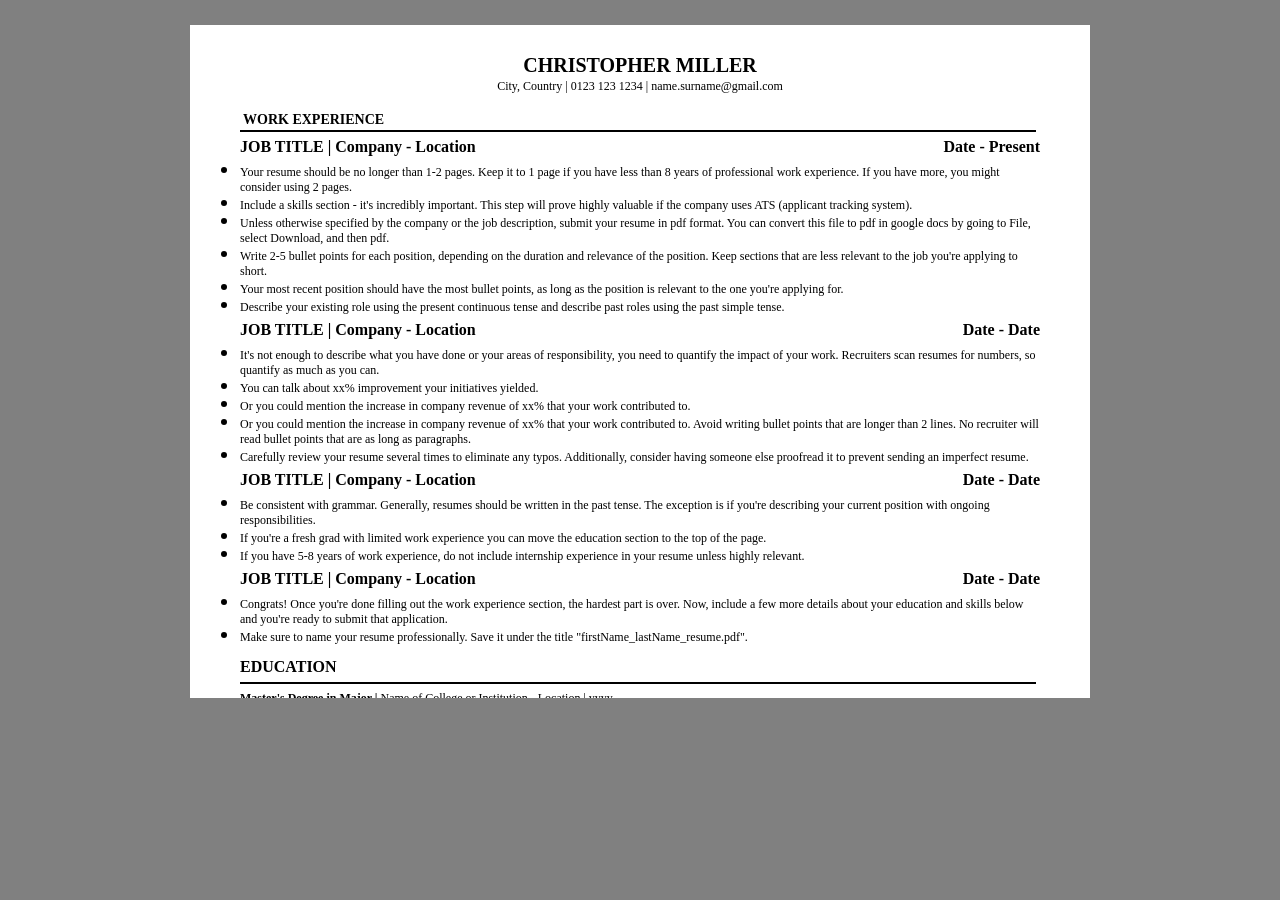
<file: cv.html>
<!doctype html>
<html lang="en">
    <head>
        <link rel="stylesheet" href="./css/reset.css" />
        <link rel="stylesheet" href="./css/style.css" />
        <meta charset="UTF-8" />
        <meta name="viewport" content="width=device-width, initial-scale=1.0" />
        <title>CV</title>
    </head>
    <body id="main">
        <div class="CV">
            <div class="header">
                <h1 id="CV-title">CHRISTOPHER MILLER</h1>
                <p>City, Country | 0123 123 1234 | name.surname@gmail.com</p>
                <h2 id="page-title">WORK EXPERIENCE</h2>
            </div>
            <div class="content-1">
                <div class="content-title">
                    <h2>JOB TITLE |</h2>
                    <h3>Company - Location</h3>
                    <h3 class="date">Date - Present</h3>
                </div>
                <ul>
                    <li>
                        Your resume should be no longer than 1-2 pages. Keep it to 1 page if you have less than 8 years of professional work experience. If you have more, you might consider using 2
                        pages.
                    </li>
                    <li>Include a skills section - it's incredibly important. This step will prove highly valuable if the company uses ATS (applicant tracking system).</li>
                    <li>
                        Unless otherwise specified by the company or the job description, submit your resume in pdf format. You can convert this file to pdf in google docs by going to File, select
                        Download, and then pdf.
                    </li>
                    <li>
                        Write 2-5 bullet points for each position, depending on the duration and relevance of the position. Keep sections that are less relevant to the job you're applying to short.
                    </li>
                    <li>Your most recent position should have the most bullet points, as long as the position is relevant to the one you're applying for.</li>
                    <li>Describe your existing role using the present continuous tense and describe past roles using the past simple tense.</li>
                </ul>
            </div>
            <div class="content-2">
                <div class="content-title">
                    <h2>JOB TITLE |</h2>
                    <h3>Company - Location</h3>
                    <h3 class="date">Date - Date</h3>
                </div>
                <ul>
                    <li>
                        It's not enough to describe what you have done or your areas of responsibility, you need to quantify the impact of your work. Recruiters scan resumes for numbers, so quantify
                        as much as you can.
                    </li>
                    <li>You can talk about xx% improvement your initiatives yielded.</li>
                    <li>Or you could mention the increase in company revenue of xx% that your work contributed to.</li>
                    <li>
                        Or you could mention the increase in company revenue of xx% that your work contributed to. Avoid writing bullet points that are longer than 2 lines. No recruiter will read
                        bullet points that are as long as paragraphs.
                    </li>
                    <li>Carefully review your resume several times to eliminate any typos. Additionally, consider having someone else proofread it to prevent sending an imperfect resume.</li>
                </ul>
            </div>
            <div class="content-3">
                <div class="content-title">
                    <h2>JOB TITLE |</h2>
                    <h3>Company - Location</h3>
                    <h3 class="date">Date - Date</h3>
                </div>
                <ul>
                    <li>
                        Be consistent with grammar. Generally, resumes should be written in the past tense. The exception is if you're describing your current position with ongoing responsibilities.
                    </li>
                    <li>If you're a fresh grad with limited work experience you can move the education section to the top of the page.</li>
                    <li>If you have 5-8 years of work experience, do not include internship experience in your resume unless highly relevant.</li>
                </ul>
            </div>
            <div class="content-4">
                <div class="content-title">
                    <h2>JOB TITLE |</h2>
                    <h3>Company - Location</h3>
                    <h3 class="date">Date - Date</h3>
                </div>
                <ul>
                    <li>
                        Congrats! Once you're done filling out the work experience section, the hardest part is over. Now, include a few more details about your education and skills below and you're
                        ready to submit that application.
                    </li>
                    <li>Make sure to name your resume professionally. Save it under the title "firstName_lastName_resume.pdf".</li>
                </ul>
            </div>
            <h2 id="education">EDUCATION</h2>
            <h3 id="footer">Master's Degree in Major | <span>Name of College or Institution - Location | yyyy</span></h3>
        </div>
    </body>
</html>
</file>
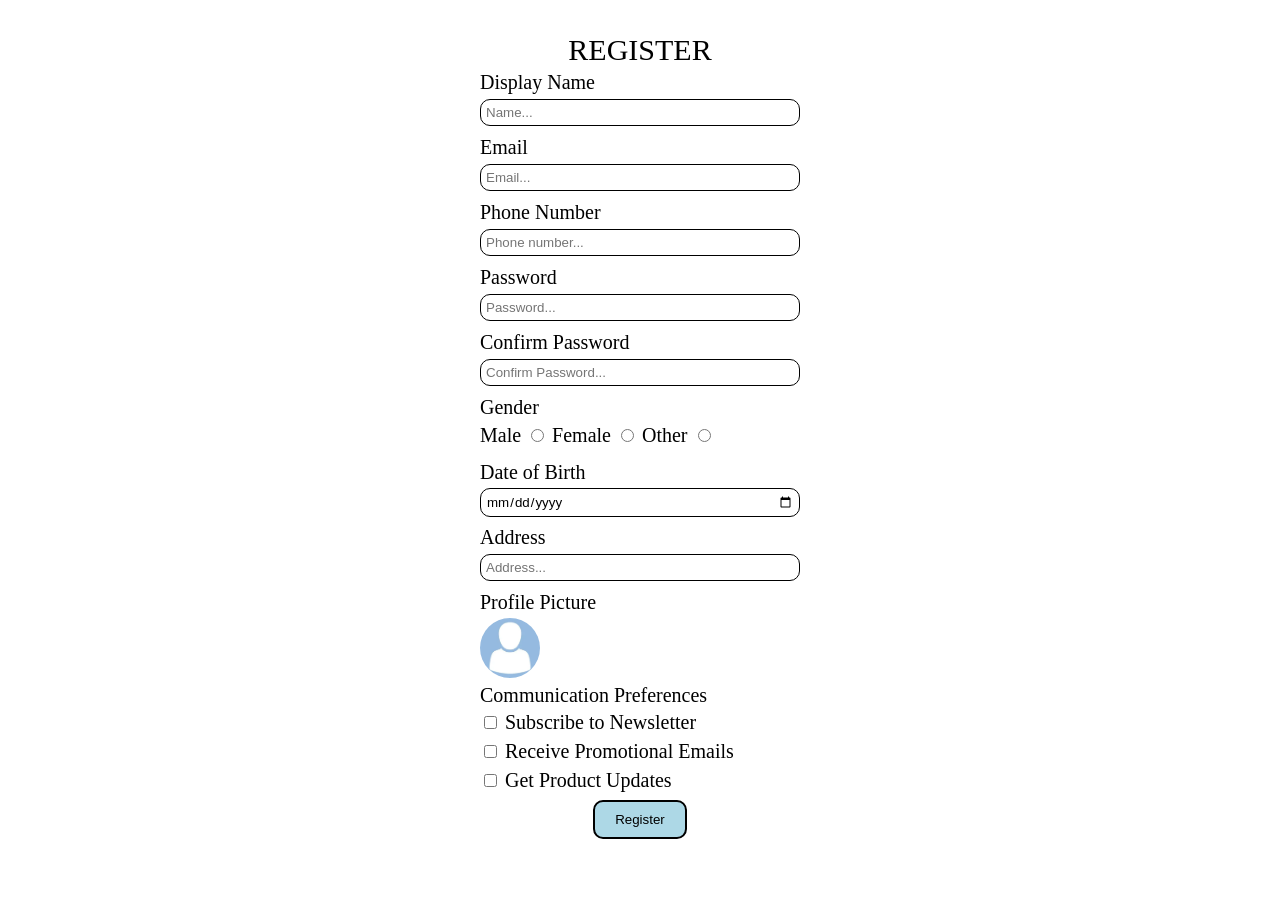
<file: form.html>
<!doctype html>
<html lang="en">
    <head>
        <link rel="stylesheet" href="./css/reset.css" />
        <link rel="stylesheet" href="./css/style.css" />
        <meta charset="UTF-8" />
        <meta name="viewport" content="width=device-width, initial-scale=1.0" />
        <title>Register</title>
    </head>
    <body id="register-body">
        <form action="" class="form-register" autocomplete="off" spellcheck="false">
            <h1 id="form-header">REGISTER</h1>
            <div class="form-group">
                <label for="name" class="label-form">Display Name</label>
                <input type="text" id="name" placeholder="Name..." required/>
                <label for="email" class="label-form">Email</label>
                <input type="email" id="email" placeholder="Email..." required/>
                <label for="phone-number" class="label-form">Phone Number</label>
                <input type="tel" id="phone-number" placeholder="Phone number..." required/>
                <label for="password" class="label-form">Password</label>
                <input type="password" id="password" placeholder="Password..." required/>
                <label for="confirm-password" class="label-form">Confirm Password</label>
                <input type="password" id="confirm-password" placeholder="Confirm Password..." required/>
            </div>
            <div class="form-group">
                <label class="label-form">Gender</label>
                <label for="male">Male</label>
                <input type="radio" name="gender" id="male" required/>
                <label for="female">Female</label>
                <input type="radio" name="gender" id="female" required/>
                <label for="other">Other</label>
                <input type="radio" name="gender" id="other" required/>
            </div>

            <div class="form-group">
                <label for="date-of-birth" class="label-form">Date of Birth</label>
                <input type="date" name="" id="date-of-birth" required/>
            </div>
            <div class="form-group">
                <label for="address" class="label-form">Address</label>
                <input type="text" id="address" placeholder="Address..." required/>
            </div>
            <div class="form-group">
                <label for="img" class="label-form">
                    Profile Picture
                    <img
                        src="[data-uri]"
                        alt=""
                        class="img-profile" />
                </label>
                <input type="file" id="img" hidden accept="image/*" required/>
            </div>
            <div class="form-group">
                <label for="" class="label-form">Communication Preferences</label>
                <label class="label-form">
                    <input type="checkbox" value="gender" />
                    Subscribe to Newsletter
                </label>
                <label class="label-form">
                    <input type="checkbox" value="gender" />
                    Receive Promotional Emails
                </label>
                <label class="label-form">
                    <input type="checkbox" value="gender" />
                    Get Product Updates
                </label>
                <button type="submit" class="btn">Register</button>
            </div>
        </form>
    </body>
</html>
</file>
<file: css/style.css>
/* CV */
* {
    box-sizing: border-box;
    font-family: Arial, sans-serif;
}
#main {
    background-color: grey;
}
/* Container */
.CV {
    width: 900px;
    height: 673px;
    background: white;
    margin: 25px auto 0px;
    overflow: hidden;
    padding: 30px 50px;
}
/* Header */
.header {
    text-align: center;
}
#CV-title {
    margin-bottom: 5px;
    font-weight: bold;
    font-size: 20px;
}
#page-title {
    text-align: left;
    margin-top: 18px;
    font-size: 14px;
    border-bottom: 2px solid black;
    padding: 3px;
    display: block;
    font-weight: bold;
}
/* Content */
.CV p {
    font-size: 12px;
}
.CV ul {
    list-style: disc;
    display: block;
    line-height: 15px;
    font-size: 12px;
}
.CV h2 {
    margin-right: 4px;
}
::marker {
    font-size: 20px;
}
.content-title {
    display: flex;
    margin: 7px 0;
    font-weight: bold;
}
.date {
    margin-left: auto;
}
#company {
    margin-left: 4px;
}

/* Footer */
#education {
    border-bottom: 2px solid black;
    padding: 7px 0;
    margin-top: 7px;
    font-weight: bold;
}
#footer {
    font-weight: bold;
    margin-top: 8px;
    font-size: 12px;
}
#footer span {
    font-weight: normal;
}
/* MENU */
#menu {
    background-image: url(https://wallpapers.com/images/featured/blue-color-background-9u7nhq72leu6xf5w.jpg);
}
.nav ul {
    font-size: 0px;
    background-color: #3e5cca;
    display: flex;
    justify-content: center;
}

.nav ul li a {
    display: inline-block;
    padding: 30px 20px;
    text-decoration: none;
    font-size: 30px;
    color: aliceblue;
}
.home {
    background: white;
    color: black !important;
}

.icon {
    margin-left: 5px;
    margin-right: -5px;
}

.nav ul li a:hover {
    color: black;
    background: white;
    border: 1px solid black;
}

#submenu {
    display: none;
    background: white;
    color: black;
}

#submenu li {
    border-bottom: 2px solid grey;
}

#submenu li a {
    color: black;
    padding: 20px 20px;
}

.dropdown:hover #submenu {
    display: block;
    position: absolute;
}
#item-list {
    border-top: 2px solid grey;
}
/* Form */
#register-body {
    background-image: url(https://cdn.pixabay.com/photo/2016/03/22/15/29/blue-1273089_1280.jpg);
    background-repeat: no-repeat;
    background-size: cover;
}

.form-register {
    background: #fff;
    max-width: 350px;
    margin: 20px auto 0;
    font-size: 20px;
    padding: 5px;
    border-radius: 15px;
}
#form-header {
    margin-top: 10px;
    text-align: center;
    display: block;
    font-size: 30px;
}
.form-group {
        line-height: 40px;
        margin-left: 10px;
        margin-right: 10px;
}

.img-profile {
    margin-top: 8px;
    width: 60px;
    border-radius: 50%;
    display: block;
    cursor: pointer;
}

.label-form {
    display: block;
    line-height: 15px;
    margin-top: 10px;
    font-weight: 500;
}
/* Button */
.btn {
    display: block;
    border-radius: 10px;
    border: 2px solid #000;
    margin: 10px auto;
    padding: 10px 20px;
    background: lightblue;
}
.btn:hover {
    opacity: 0.5;
    cursor: pointer;
}
/* Form */
input[type="text"],
input[type="email"],
input[type="tel"],
input[type="date"],
input[type="password"]
 {
    width: 100%;
    padding: 5px;
    border: 1.5px solid black;
    border-radius: 10px;
}

input:focus {
        background: rgb(217, 213, 213);
        outline:none;
}
</file>
